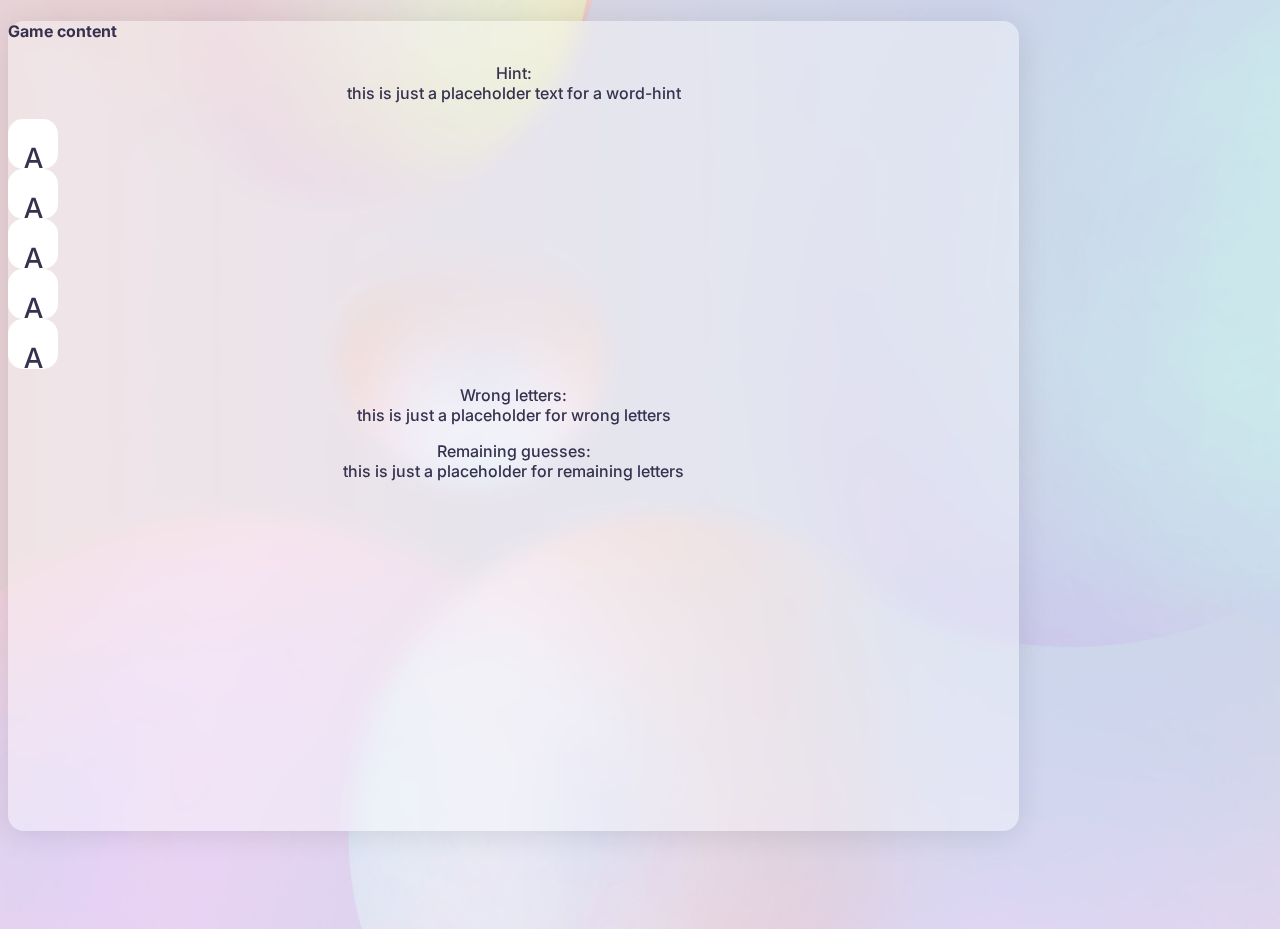
<file: game.html>
<!DOCTYPE html>
<html lang="en">

<head>
    <meta charset="UTF-8">
    <meta name="viewport" content="width=device-width, initial-scale=1.0">

    <!-- Favicon -->

    <!-- Google fonts import -->
    <link rel="preconnect" href="https://fonts.googleapis.com">
    <link rel="preconnect" href="https://fonts.gstatic.com" crossorigin>
    <link
        href="https://fonts.googleapis.com/css2?family=Inter:ital,opsz,wght@0,14..32,100..900;1,14..32,100..900&family=Limelight&display=swap"
        rel="stylesheet">

    <!-- Bootstrap stylesheet -->
    <link href="https://cdn.jsdelivr.net/npm/bootstrap@5.3.7/dist/css/bootstrap.min.css" rel="stylesheet"
        integrity="sha384-LN+7fdVzj6u52u30Kp6M/trliBMCMKTyK833zpbD+pXdCLuTusPj697FH4R/5mcr" crossorigin="anonymous">


    <!-- CSS stylesheet -->
    <link rel="stylesheet" href="assets/css/styles.css">
    <title>Document</title>
</head>

<body class="d-flex flex-column justify-content-center align-items-center">

    <!-- Game container -->
     <div class="container d-flex flex-column justify-content-center align-items-center" id="game-container">
        <h4 class="text-center mb-2">Game content</h4>

        <p>Hint: <br>
            this is just a placeholder text for a word-hint </p>

        <!-- Just for design purpose, will be removed when using javascript later -->

        <div id="letter-container" class="d-flex gap-2 mb-5">
        <div class="letter">
            <p>A</p>
        </div>
        <div class="letter">
            <p>A</p>
        </div>
        <div class="letter">
            <p>A</p>
        </div>
        <div class="letter">
            <p>A</p>
        </div>
        <div class="letter">
            <p>A</p>
        </div>
    </div>

    <p>Wrong letters: <br>
        this is just a placeholder for wrong letters</p>

    <p>Remaining guesses: <br>
        this is just a placeholder for remaining letters</p>
       

     </div>

    <!-- Bootstrap script -->
    <script src="https://cdn.jsdelivr.net/npm/bootstrap@5.3.7/dist/js/bootstrap.bundle.min.js"
        integrity="sha384-ndDqU0Gzau9qJ1lfW4pNLlhNTkCfHzAVBReH9diLvGRem5+R9g2FzA8ZGN954O5Q" crossorigin="anonymous">
    </script>

    <!-- JavaScript script -->
    <script src="assets/js/script.js"></script>
</body>

</html>
</file>
<file: assets/css/styles.css>
/* CSS Variables */
:root {
    --primary-font: "Inter", sans-serif;
    --secondary-font: "Limelight", sans-serif;
    --primary-color: #36314e;
}

/* Global styles */
body {
    height: 100vh;
    background-color: #d5d6e8;
    /* Fallback for background-image */
    background-image: url(../images/background.jpg);
    background-size: cover;
    background-repeat: no-repeat;
    font-family: var(--primary-font);
    font-weight: 500;
    color: var(--primary-color);
}

h1 {
    font-family: var(--secondary-font);
    text-transform: uppercase;
}

h2 {
    font-family: var(--secondary-font);
}

p {
    text-align: center;
}

.custom-btn {
    height: 3rem;
    width: 7rem;
    background-color: #cae6ec;
    border-radius: 25px; 
box-shadow: 1px 1px 15px -4px rgba(83, 114, 120, 0.75);
-webkit-box-shadow: 1px 1px 15px -4px rgba(83, 114, 120, 0.75);
-moz-box-shadow: 1px 1px 15px -4px rgba(83, 114, 120, 0.75);
 color: #25373a;
 font-weight: 600;
}

input {
    border: none;
    outline: none;
    box-shadow: none;
}


/* Game container */

#game-container {
    width: 80%;
    height: 90%;

    /* From https://css.glass */
    background: rgba(255, 255, 255, 0.38);
    border-radius: 16px;
    box-shadow: 0 4px 30px rgba(0, 0, 0, 0.1);
    backdrop-filter: blur(11.3px);
    -webkit-backdrop-filter: blur(11.3px);
}


.letter {
    background-color: white;
    height: 50px;
    width: 50px; 
    border-radius: 15px; 
    display: flex;
    justify-content: center;
    align-items: center;
    font-size: 28px;
}

.letter p {
    margin-bottom: 0;
}

#userInput {
    height: 2.5rem;
    width: 100%;
    background-color: rgba(255, 255, 255, 0.517);
    border: none;
    border-radius: 16px;
    font-size: 24px;
    text-transform: uppercase;
}
</file>
